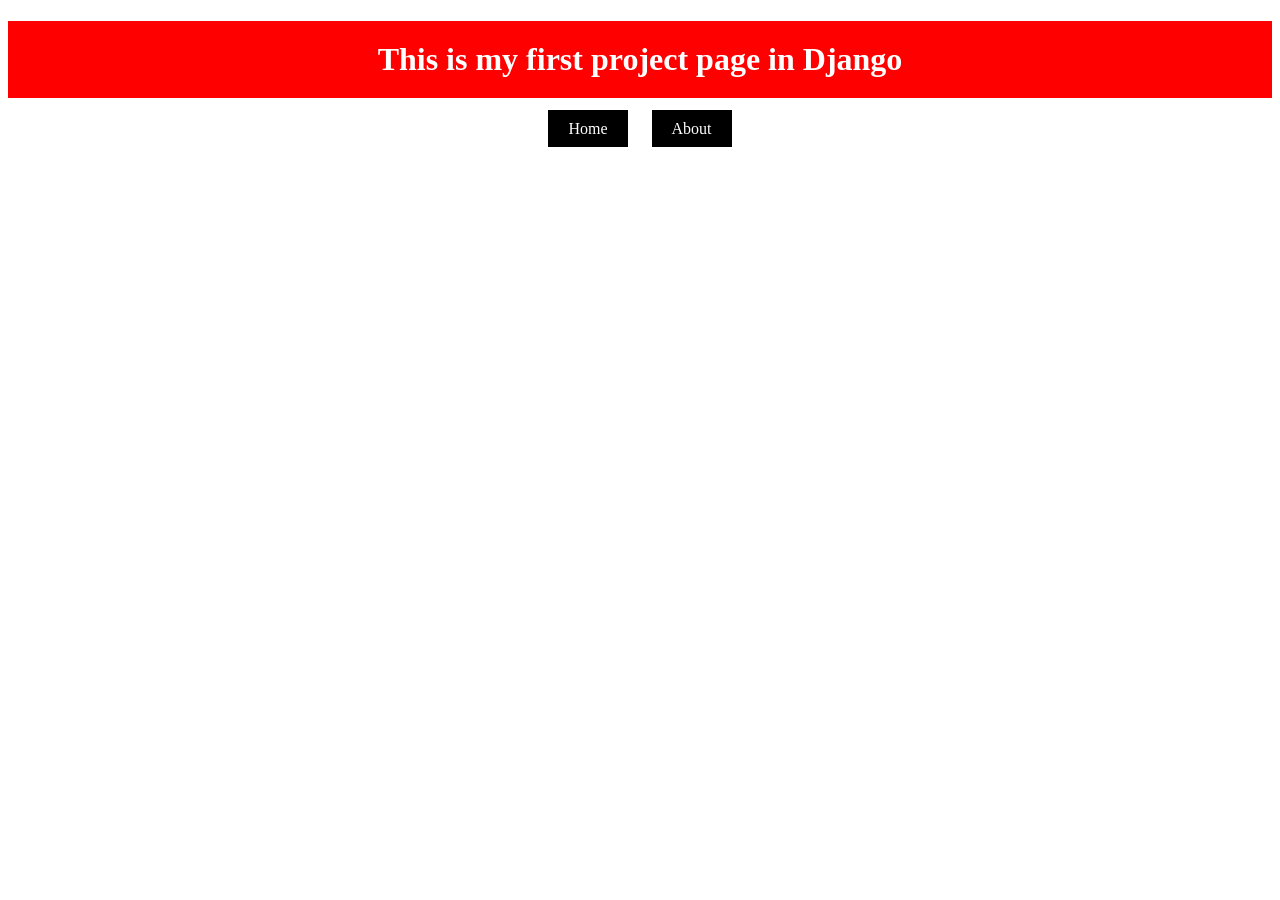
<file: templateproject/templates/myapp/index.html>
<!DOCTYPE html>
<html lang="en">
<head>
    <meta charset="UTF-8">
    <meta name="viewport" content="width=device-width, initial-scale=1.0">
    <title>My First Django Project</title>

    <style>
        h1 {
            background-color: red;
            color: white;
            text-align: center;
            padding: 20px;
        }

        .menu {
            text-align: center;
            margin: 20px;
        }

        a {
            background-color: black;
            color: white;
            padding: 10px 20px;
            margin: 10px;
            text-decoration: none;
        }
    </style>
</head>

<body>

    <h1>This is my first project page in Django</h1>

    <div class="menu">
        <a href="home.html">Home</a>
        <a href="about.html">About</a>
    </div>

</body>
</html>
</file>
